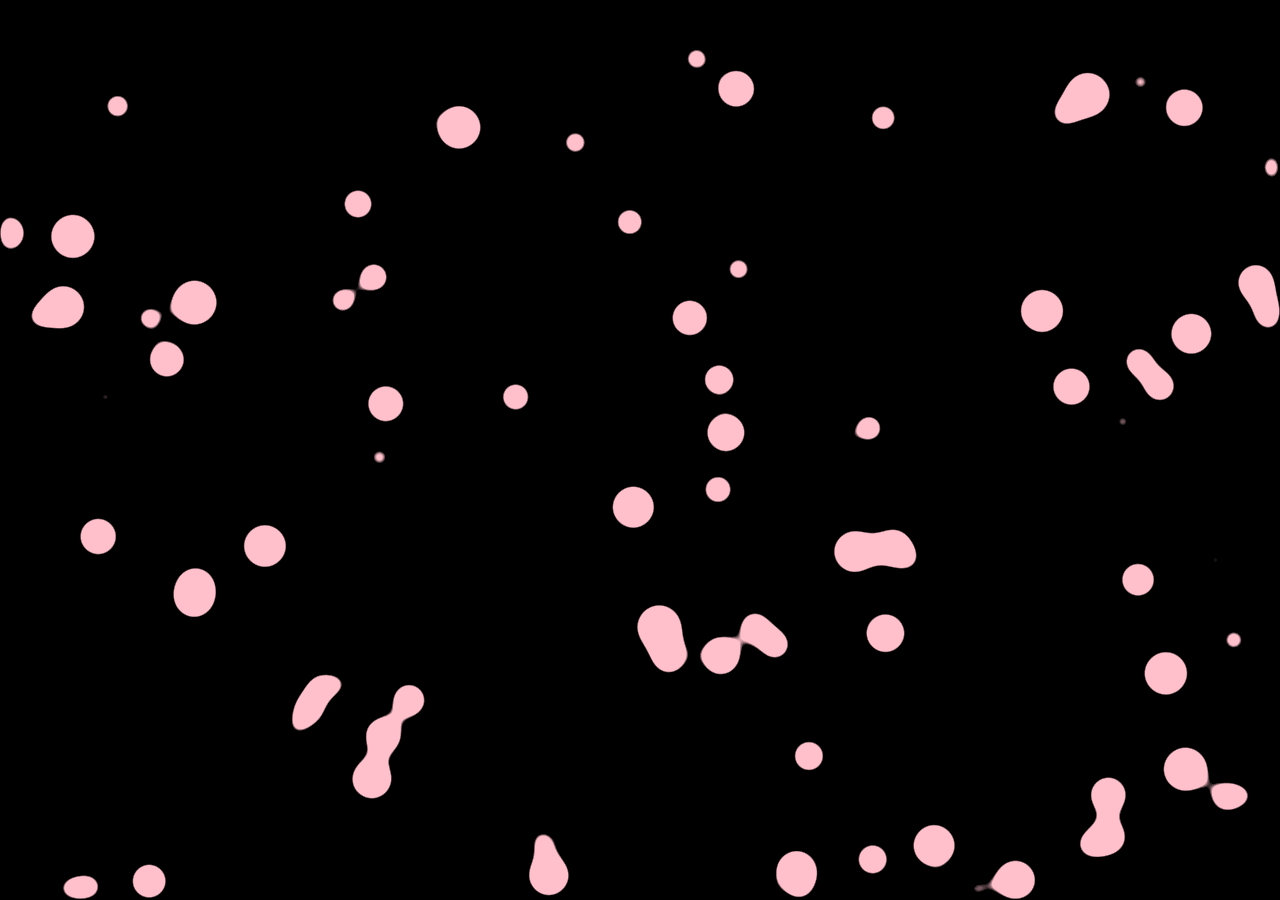
<file: bouncing-particale-effects/index.html>
<!DOCTYPE html>
<html lang="en">
  <head>
    <meta charset="UTF-8" />
    <meta name="viewport" content="width=device-width, initial-scale=1.0" />
    <link rel="stylesheet" href="style.css" />
    <title>Document</title>
  </head>
  <body>
    <canvas id="canvas1"></canvas>
    <svg>
      <defs>
        <filter id="goo">
          <feGaussianBlur in="SourceGraphic" stdDeviation="10" result="blur" />
          <feColorMatrix
            in="blur"
            mode="matrix"
            values="1 0 0 0 0 
                    0 1 0 0 0
                    0 0 1 0 0
                    0 0 0 19 -9"
            result="goo"
          />
          <feComposite in="SourceGraphic" in2="goo" operator="atop" />
        </filter>
      </defs>
    </svg>
    <script src="script.js"></script>
  </body>
</html>
</file>
<file: bouncing-particale-effects/style.css>
body {
  background: black;
}
#canvas1 {
  position: absolute;
  top: 0;
  left: 0;
  width: 100%;
  height: 100%;
  z-index: -10;
  /* background: linear-gradient(#25364f, #4d71a5, #9bc4ff); */
  /* background-color: black; */
  filter: url("#goo");
}
</file>
